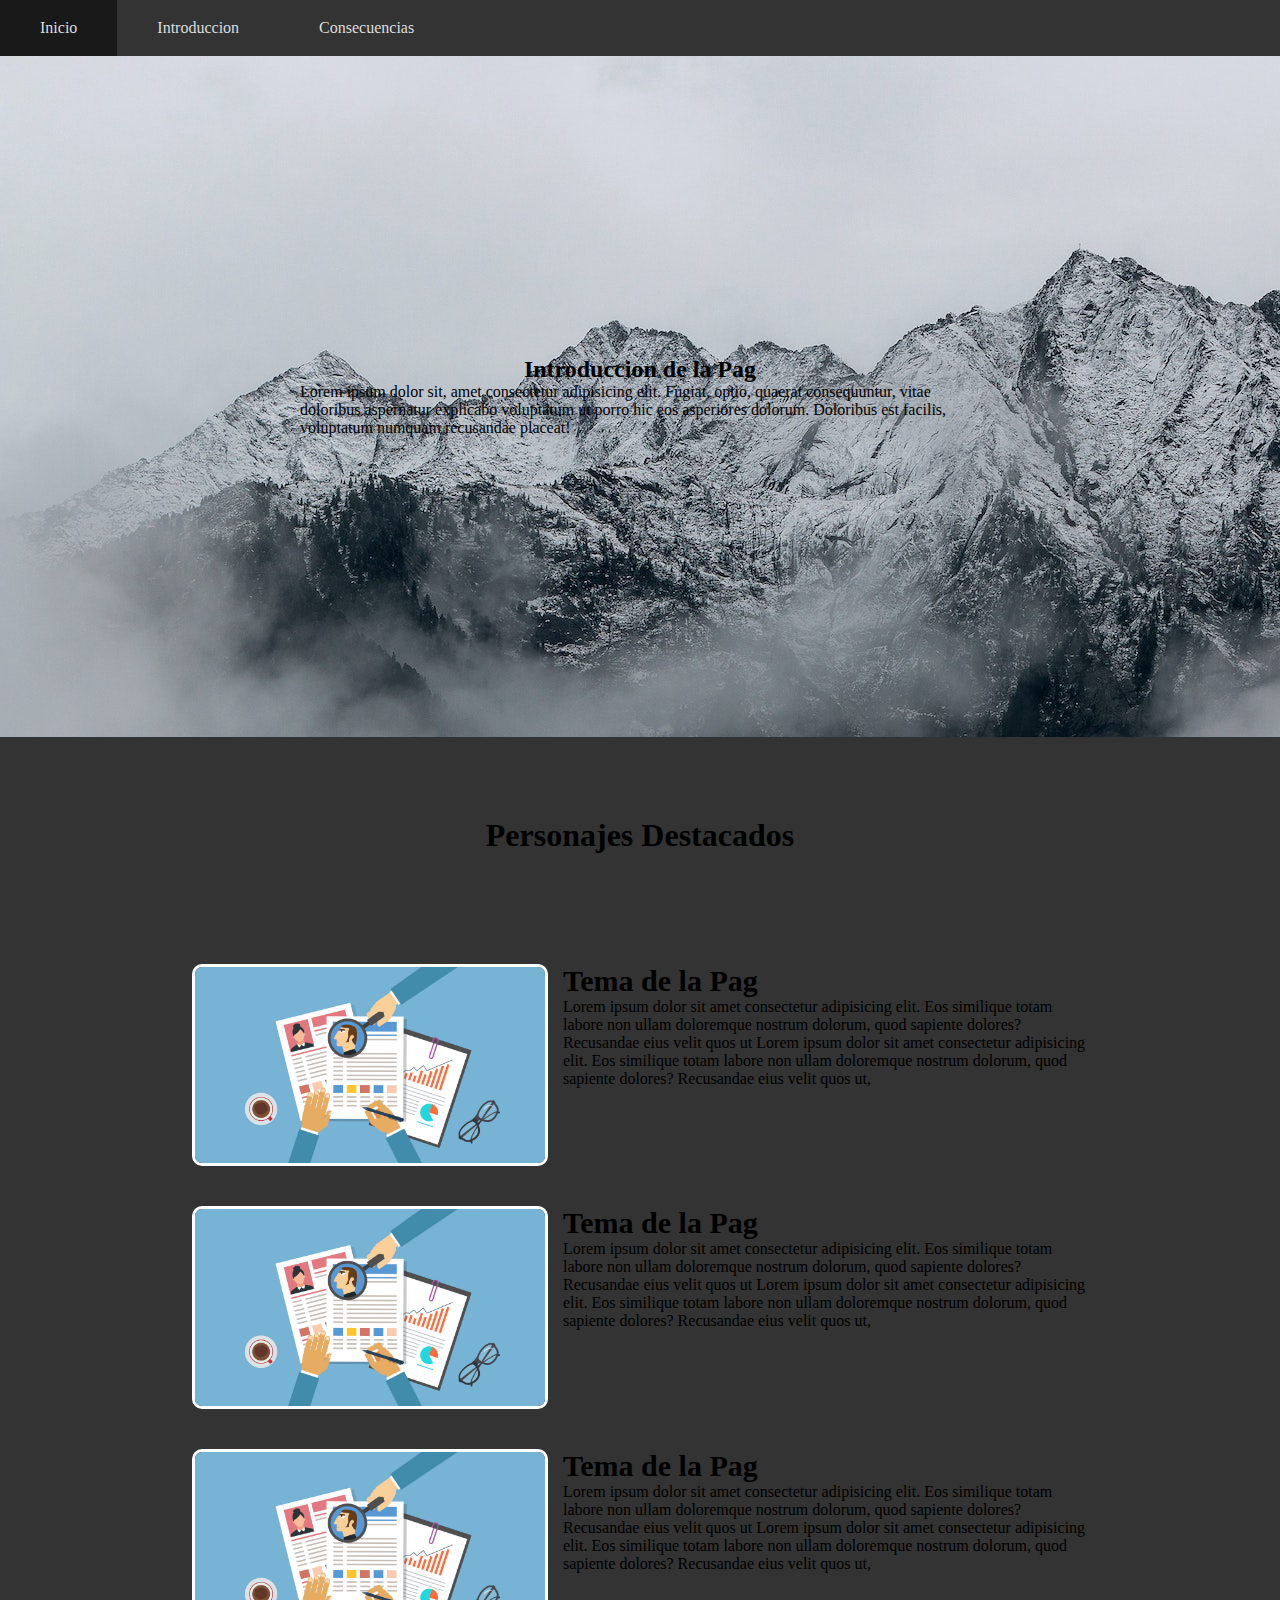
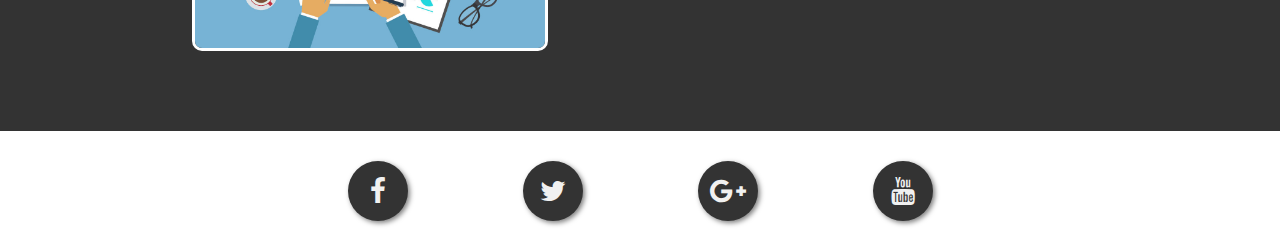
<file: pagina de Dps/Index.html>
<!DOCTYPE html>
<html lang="en">
<head>
    <meta charset="UTF-8">
    <meta name="viewport" content="width=device-width, initial-scale=1.0">
    <title>Guerra Fria</title>
    <link rel="stylesheet" href="https://stackpath.bootstrapcdn.com/font-awesome/4.7.0/css/font-awesome.min.css">
    <link rel="stylesheet" href="css/style.css">
</head>
<body background="img/pexels-eberhard-grossgasteiger-691668.jpg">
    <nav>
        <ul>
            <li> <a href="#">Inicio</a></li>
            <li> <a href="#">Introduccion</a>
                <ul>
                    <li class="submenu-des">
                        <a href="#">Causas</a> 
                        <ul class="submenu">
                            <li><a href="#">Iniciales1</a></li>
                            <li><a href="#">Conflictos2</a></li>                                             
                        </ul>
                        <a href="#">Eventos</a>                    
                        <ul class="submenu">
                            <li><a href="#">Iniciales</a></li>
                            <li><a href="#">Conflictos</a></li>                                             
                        </ul>
                    </li>
                </ul>
            </li>
            <li><a href="#">Consecuencias</a>
                <ul>
                    <li class="submenu-des">
                        <a href="#">Politicas</a>
                        <a href="#">Sociales</a>
                        <a href="#">Tecnologicas</a>
                        <ul class="submenu">
                            <li><a href="#">Ahuachapán</a></li>
                            <li><a href="#">Apaneca</a></li>
                            <li><a href="#">Atiquizaya</a></li>                                                  
                        </ul>
                    </li>
                </ul>
            </li>
        </ul>
    </nav>

    <section class="contenido1">
        <h2 class="title">Introduccion de la Pag</h2>
        <p>
            Lorem ipsum dolor sit, amet consectetur adipisicing elit. Fugiat, optio, quaerat 
            consequuntur, vitae doloribus aspernatur explicabo voluptatum ut porro hic eos asperiores 
            dolorum. Doloribus est facilis, voluptatum numquam recusandae placeat!
        </p>
    </section>

    <section class="contenido2">
        <h1 id="PR">Personajes Destacados</h1>
        <div id="Imagen1">
            <img src="img/Img_Prueba.jpg" alt="Imagen1">
            <div class="textxD">
                <h2>Tema de la Pag</h2>
                <p>
                    Lorem ipsum dolor sit amet consectetur adipisicing elit. 
                    Eos similique totam labore non ullam doloremque nostrum dolorum, quod sapiente dolores? Recusandae eius velit quos ut
                    Lorem ipsum dolor sit amet consectetur adipisicing elit. 
                    Eos similique totam labore non ullam doloremque nostrum dolorum, quod sapiente dolores? Recusandae eius velit quos ut,
                </p>
            </div>
        </div>

        <div id="Imagen1">
            <img src="img/Img_Prueba.jpg" alt="Imagen2">
            <div class="textxD">
                <h2>Tema de la Pag</h2>
                <p>
                    Lorem ipsum dolor sit amet consectetur adipisicing elit. 
                    Eos similique totam labore non ullam doloremque nostrum dolorum, quod sapiente dolores? Recusandae eius velit quos ut
                    Lorem ipsum dolor sit amet consectetur adipisicing elit. 
                    Eos similique totam labore non ullam doloremque nostrum dolorum, quod sapiente dolores? Recusandae eius velit quos ut,
                </p>
            </div>
        </div>
       
        <div id="Imagen1">
            <img src="img/Img_Prueba.jpg" alt="Imagen3">
            <div class="textxD">
                <h2>Tema de la Pag</h2>
                <p>
                    Lorem ipsum dolor sit amet consectetur adipisicing elit. 
                    Eos similique totam labore non ullam doloremque nostrum dolorum, quod sapiente dolores? Recusandae eius velit quos ut
                    Lorem ipsum dolor sit amet consectetur adipisicing elit. 
                    Eos similique totam labore non ullam doloremque nostrum dolorum, quod sapiente dolores? Recusandae eius velit quos ut,
                </p>
            </div>
        </div>
        
    </section>

    <Footer class="Pie_Pag">
        <section class="buttons">
            <a href="#" class="fa fa-facebook"></a>
            <a href="#" class="fa fa-twitter"></a>
            <a href="#" class="fa fa-google-plus"></a>
            <a href="#" class="fa fa-youtube"></a>
           
          </section>
    </Footer>

</body>
</html>
</file>
<file: pagina de Dps/css/style.css>
*{
    padding: 0;
    margin: 0;
}

nav ul{
    list-style-type: none;
}

nav li{
    line-height: 3.5em;
}

nav a{
    color: #ddd;
    display: block;
    padding: 0 2.5em;
    text-decoration: none;
}

nav a:hover {
    background-color: rgba(0, 0, 0, 0.5);
}

nav > ul{
    background-color: #333;
    width: 100%;
    overflow: hidden;
}

nav > ul > li{
    float: left;
}


nav > ul > li > ul{
    position: absolute;
    display: none;
}


nav > ul > li:hover > ul
{
    display: block;
}

nav > ul > li > ul > li{
    background-color: #222;
}


.submenu {
    display: none;
    position: absolute;
    top: 0;
    left: 100%;
    background-color: #333;
    min-width: 150px; 
}

.submenu-des:hover .submenu {
    display: block;
}

.submenu li {
    margin: 0;
    padding: 0;

}

.submenu li a {
    display: block;
    padding: 10px;
    text-decoration: none;
    color: #ddd;
}

.submenu li a:hover {
    background-color: #444;
}

.contenido1{
    
    display: flex;
    flex-direction: column;
    justify-content: center;
    align-items: center;
    padding: 300px;
}

.contenido2{
    display: flex;
    flex-direction: column;
    justify-content: center;
    align-items: center;
    padding: 80px;
    background: #333;
}

.Pie_Pag{
    display: flex;
    flex-direction: column;
    justify-content: center;
    align-items: center;
    padding: 30px;
    background: white;
}

body{
   
    justify-content: center;
    align-items: center;
    min-height: 100vh;
}

#Imagen1{
    margin-top: 40px;
    width: 80%;
}

img{
    max-width: 350px;
    float: left;
    border: 3px solid #fff;
    border-radius: 10px;
    margin-right: 15px;
}

.textXD{
    color: #fff;
}

.textxD h2{
    font-size: 30px;
}

#PR{
    margin-bottom: 70px;
}

.buttons {
    min-width: 700px;
    display: flex;
    justify-content: space-around;
  }
  
  .buttons a {
    text-decoration: none;
    font-size: 28px;
    width: 60px;
    height: 60px;
    line-height: 60px;
    text-align: center;
    background: #333;
    color: #f1f1f1;
    border-radius: 50%;
    box-shadow: 2px 2px 5px rgba(0, 0, 0, .5);
    transition: all .4s ease-in-out;
  }
  
  .buttons a:hover {
    transform: scale(1.2);
  }
</file>
